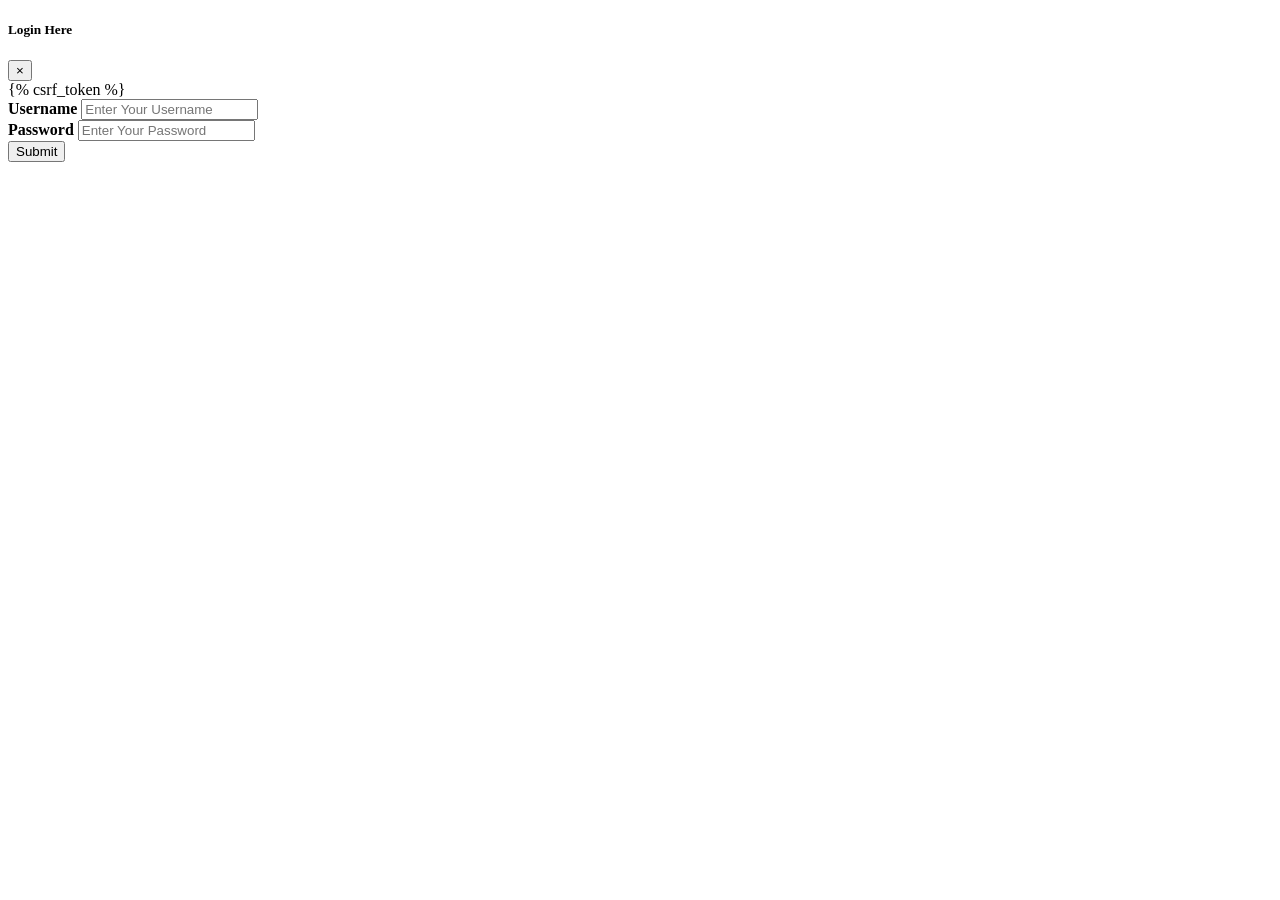
<file: shop/templates/shop/login.html>
<!DOCTYPE html>
<html lang="en">
<head>
    <meta charset="UTF-8">
    <title>login</title>
</head>
<body style="background-repeat: no-repeat; background-size: cover; background-image: url('https://serving.photos.photobox.com/67552147bcd0745d93af6849d11faea5fc318b1021a84a1366deccfe5efe0613fb30bcb5.jpg');">
    <div class="modal fade" id="loginModal" tabindex="-1" role="dialog" aria-labelledby="loginModal" aria-hidden="true">
      <div class="modal-dialog" role="document">
        <div class="modal-content">
          <div class="modal-header">
            <h5 class="modal-title" id="loginModal">Login Here</h5>
            <button type="button" class="close" data-dismiss="modal" aria-label="Close">
              <span aria-hidden="true">&times;</span>
            </button>
          </div>
          <div class="modal-body">
            <form action="/shop/login/" method="post">{% csrf_token %}
              <div class="text-left my-2">
                  <b><label for="username">Username</label></b>
                  <input class="form-control" id="loginusername" name="loginusername" placeholder="Enter Your Username" type="text" required pattern="^[a-z]{3,15}$">
              </div>
              <div class="text-left my-2">
                  <b><label for="password">Password</label></b>
                  <input class="form-control" id="loginpassword" name="loginpassword" placeholder="Enter Your Password" type="password" required data-toggle="password">
              </div>
              <button type="submit" class="btn btn-success">Submit</button>
            </form>
          </div>
        </div>
      </div>
    </div>
</body>
</html>
</file>
